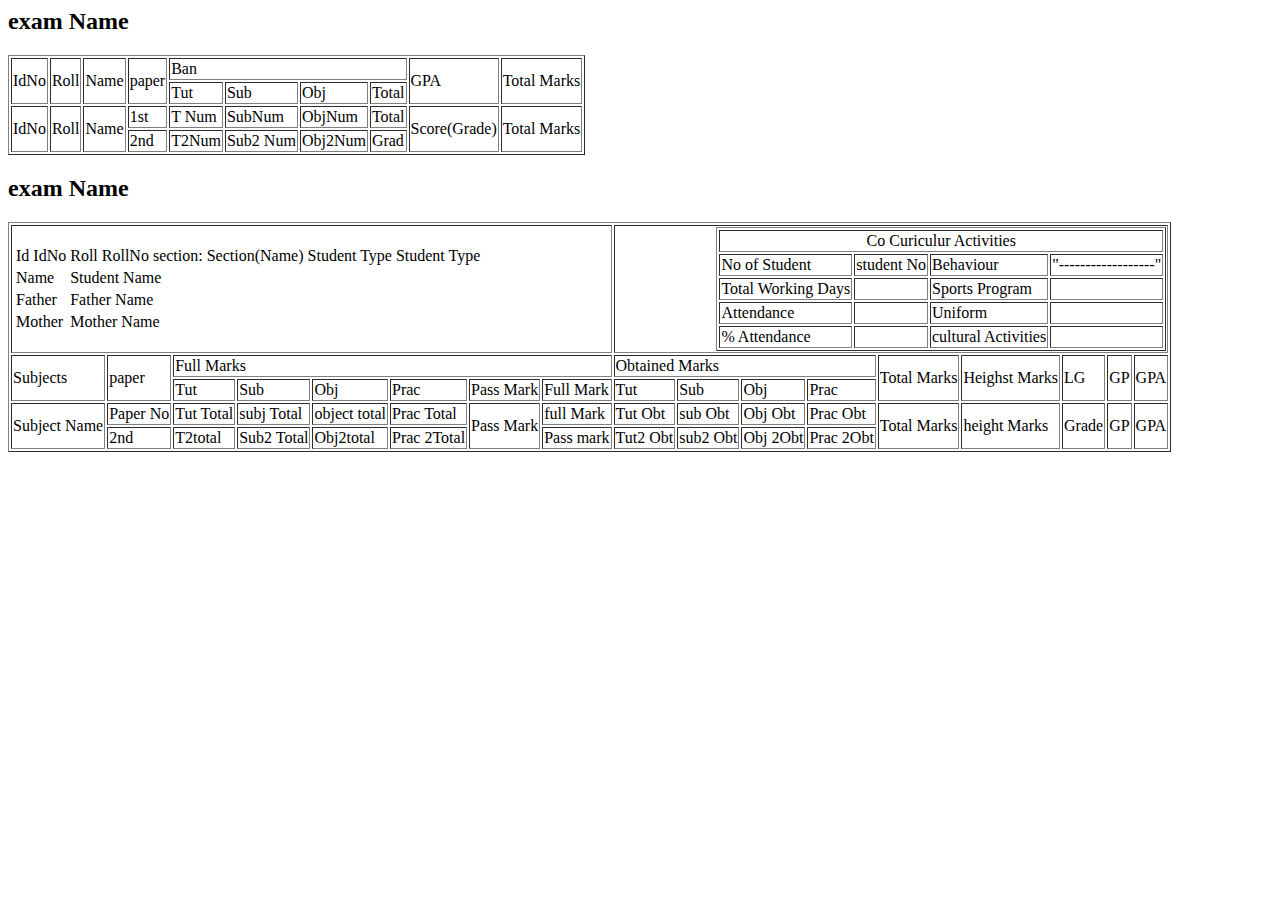
<file: eschool/New folder/Tabulation.html>
<!-- saved from url=(0047)file:///C:/Users/Khan%20Store/Desktop/Doc2.html -->
<html xmlns:v="urn:schemas-microsoft-com:vml" xmlns:o="urn:schemas-microsoft-com:office:office" xmlns:w="urn:schemas-microsoft-com:office:word" xmlns:st1="urn:schemas-microsoft-com:office:smarttags" xmlns="http://www.w3.org/TR/REC-html40"><head><meta http-equiv="Content-Type" content="text/html; charset=windows-1252">



<meta name="ProgId" content="Word.Document">

<meta name="Generator" content="Microsoft Word 11">

<meta name="Originator" content="Microsoft Word 11">

<link rel="File-List" href="file:///C:/Users/Khan%20Store/Desktop/ReadMe_files/filelist.xml">

<title>Tabulation</title>


</head>



<body lang="EN-US" link="blue" vlink="purple" style="tab-interval:.5in">



<div class="Section1">



<h2>exam Name</h2>
	<table border="1">
		<tbody><tr>
			<td rowspan="2"> IdNo</td><td rowspan="2"> Roll</td><td rowspan="2"> Name</td><td rowspan="2"> paper</td>
			<!-- Subjects -->
			<td colspan="4"> Ban</td>
			<!-- Subjects -->
			<!-- Total -->
			<td rowspan="2">GPA</td><td rowspan="2">Total Marks</td>
		</tr>
		<tr>
			<td> Tut</td><td> Sub</td><td> Obj</td><td> Total</td>
			
		</tr>
		<tr>
			<td rowspan="2"> IdNo</td><td rowspan="2"> Roll</td><td rowspan="2"> Name</td><td> 1st</td><td> T Num</td><td> SubNum</td><td> ObjNum</td><td> Total</td><td rowspan="2">Score(Grade)</td><td rowspan="2">Total Marks</td></tr>
		<tr><td> 2nd</td><td> T2Num</td><td> Sub2 Num</td><td> Obj2Num</td><td> Grad</td></tr>
	</tbody></table>

<h2>exam Name</h2>
	<table border="1">
		<tbody><tr><td colspan="8">
		<table> <tbody><tr><td>Id</td><td>IdNo</td><td>Roll</td><td>RollNo</td><td>section:</td><td>Section(Name)</td><td>Student Type</td><td>Student Type</td></tr>
				<tr><td colspan="2">Name</td><td colspan="5">Student Name</td></tr>
				<tr><td colspan="2">Father</td><td colspan="5">Father Name</td></tr>
				<tr><td colspan="2">Mother</td><td colspan="5">Mother Name</td></tr>
		</tbody></table>
		</td><td colspan="9" align="right">
		<table border="1"> <tbody><tr><td colspan="9" align="center">Co Curiculur Activities</td></tr>
				<tr><td colspan="4">No of Student</td><td>student No</td><td colspan="3">Behaviour</td><td colspan="2">"------------------"</td></tr>
				<tr><td colspan="4">Total Working Days</td><td></td><td colspan="3">Sports Program</td><td></td></tr>
				<tr><td colspan="4">Attendance</td><td></td><td colspan="3">Uniform</td><td></td></tr>
				<tr><td colspan="4">% Attendance</td><td></td><td colspan="3">cultural Activities</td><td></td></tr>
				
		</tbody></table>
		</td></tr>
		
		<tr>
			<td rowspan="2"> Subjects</td><td rowspan="2"> paper</td>
			<!-- Subjects -->
			<td colspan="6"> Full Marks</td><td colspan="4"> Obtained Marks</td>
			<!-- Subjects -->
			<!-- Total -->
			<td rowspan="2">Total Marks</td><td rowspan="2">Heighst Marks</td><td rowspan="2">LG</td><td rowspan="2">GP</td><td rowspan="2">GPA</td>
		</tr>
		<tr>
			<td> Tut</td><td> Sub</td><td> Obj</td><td> Prac</td><td> Pass Mark</td><td> Full Mark</td><td> Tut</td><td> Sub</td><td> Obj</td><td> Prac</td>
			
		</tr>
		<tr>
			<td rowspan="2"> Subject Name</td><td> Paper No</td><td> Tut Total</td><td>subj Total</td><td> object total</td><td> Prac Total</td><td rowspan="2"> Pass Mark</td><td> full Mark</td><td>Tut Obt </td><td>sub Obt </td><td>Obj Obt </td><td>Prac Obt </td><td rowspan="2">Total Marks</td><td rowspan="2">height Marks</td><td rowspan="2">Grade</td><td rowspan="2">GP</td><td rowspan="8">GPA</td></tr>
		<tr>								<td> 2nd</td>		<td> T2total</td><td> Sub2 Total</td><td> Obj2total</td><td> Prac 2Total</td>								<td> Pass mark</td><td>Tut2 Obt </td><td>sub2 Obt </td><td>Obj 2Obt </td><td>Prac 2Obt </td></tr>
	</tbody></table>



</div>









</body></html>
</file>
